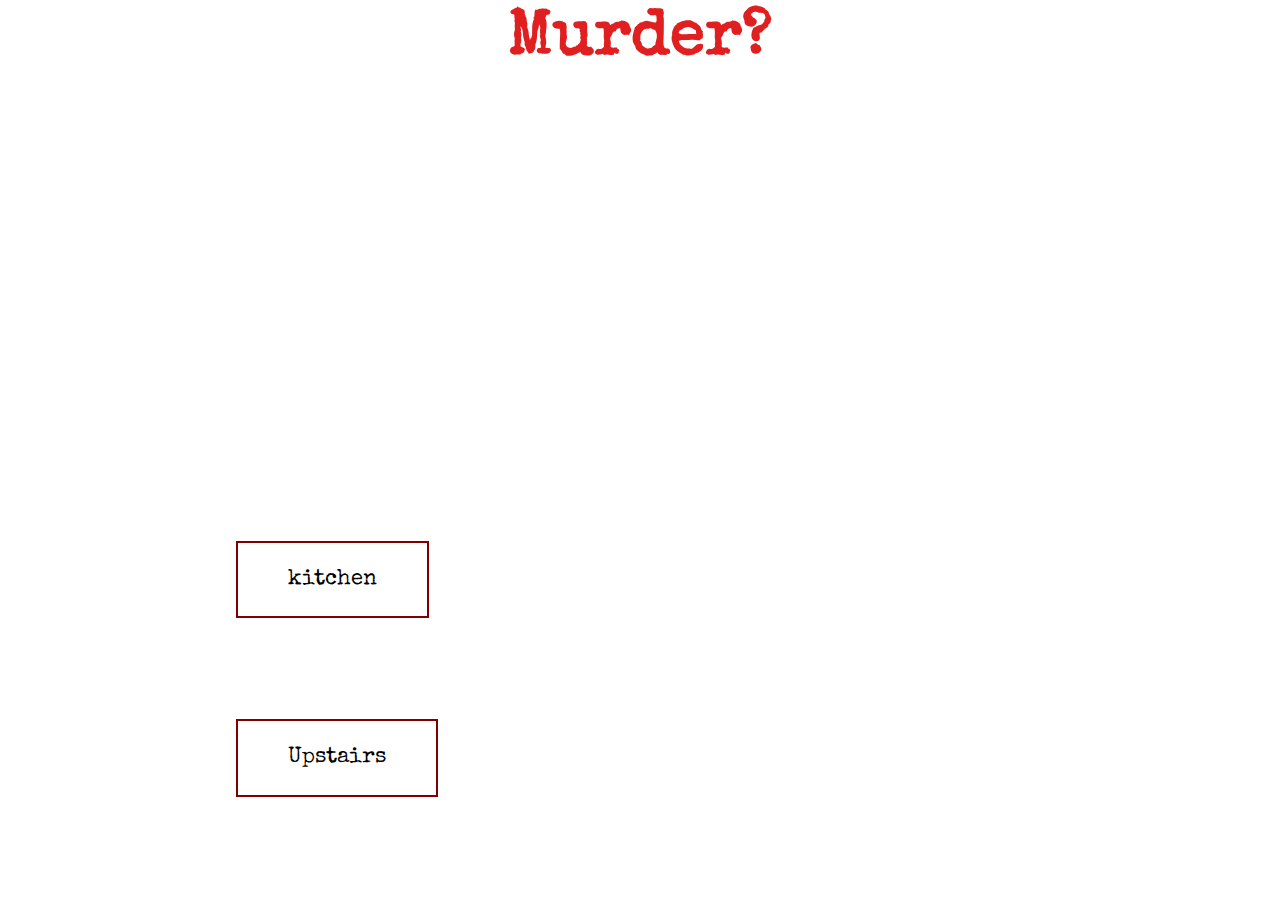
<file: index.html>
<html lang="en">
<head>
    <meta charset="UTF-8">
    <meta http-equiv="X-UA-Compatible" content="IE=edge">
    <meta name="viewport" content="width=device-width, initial-scale=1.0">
    <link rel="stylesheet" type="text/css" href="styles.css"> 
    <script src="javascript.js"></script>

    <title>Murder?</title>
  

    

</head>


<body>

    <h1>Murder?</h1>


    
    <p>
        You're a detective and you've been sent to do a wellware check. It is on a woman who was supposed to 
        meet her mother upstate earlier that day but she failed to show up. She has not been answering her 
        phone and her mother is worried. You were in the area so you thought you might as well swing by.As you approach the house you notice that the door is cracked open. You walk in and notice 
        a lamp knocked over, a potted plant broken on the ground, and some blood on the ground indicating a 
        struggle.You need to gather more evidence. Do you: go towards the kitchen or upstairs?</p>
    

    

    
   
    <p class=underlinedtext>
            <a href="pages/kitchen.html">kitchen</a>

            <a href="pages/upstairs.html">Upstairs</a>
    </p>
    
    

    
       





        
        

    
    
</body>



</html>
</file>
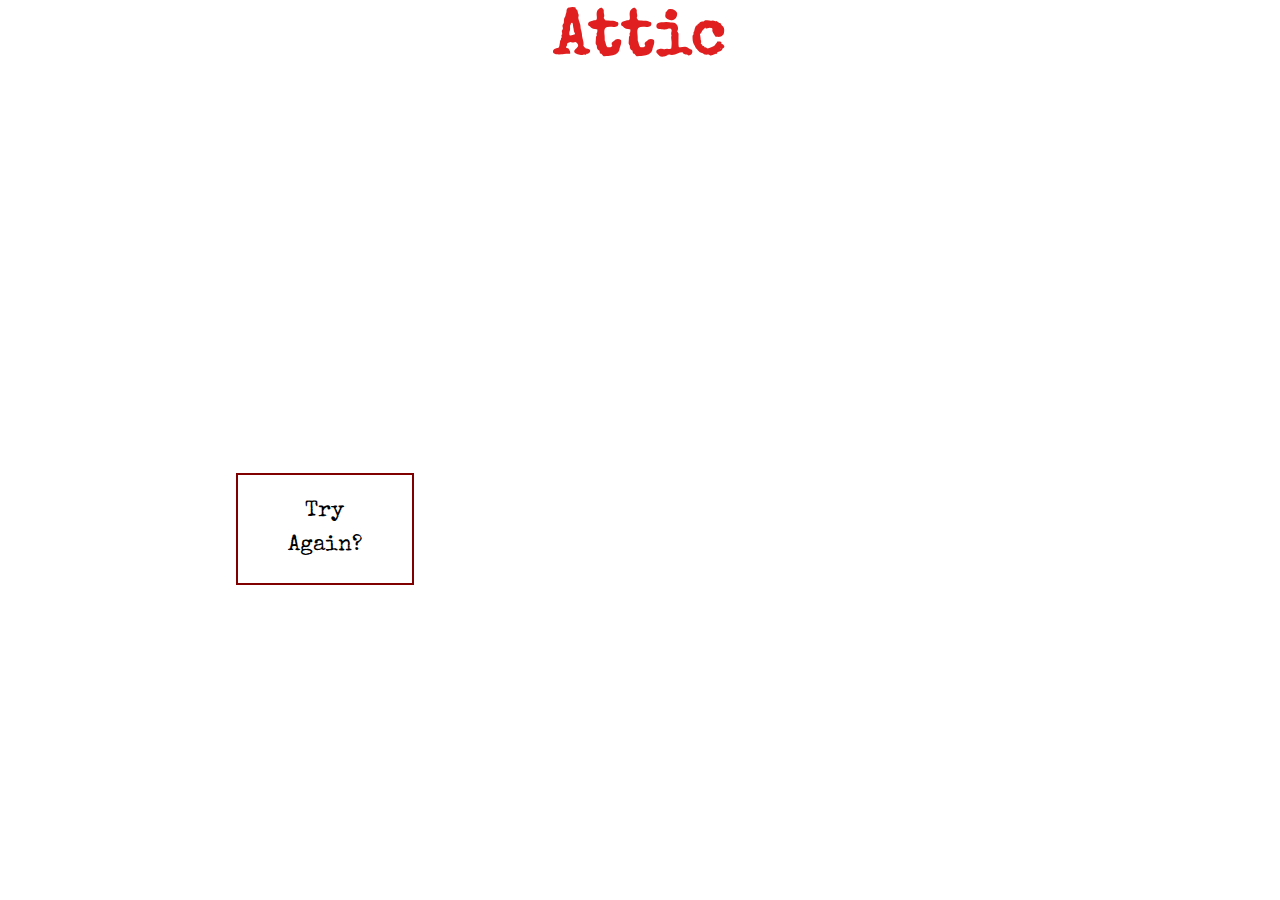
<file: pages/attic.html>
<html lang="en">
<head>
    <meta charset="UTF-8">
    <meta http-equiv="X-UA-Compatible" content="IE=edge">
    <meta name="viewport" content="width=device-width, initial-scale=1.0">
    <link rel="stylesheet" type="text/css" href="../styles.css"> 
    <title>Attic</title>


</head>

<body>
    <h1>Attic</h1>

    <p>You reach for the rope to the stairs of the attic and they come down. They're steep but you
        manage to make it up into the attic. It is pitch black. You turn on your flashlight to try to 
        find a lightswtich but before you could walk in further, You're falling backwards. You've been 
        pushed. Your head hits the ground and your vision starts to blur. Through the haze you see the 
        shape of a man on top of the attic stairs. In his hand theres a gun. You lose consciousness...</p>


    <p class=underlinedtext>
        <a href="../index.html">Try Again?</a>
    </p>
</body>
</html>
</file>
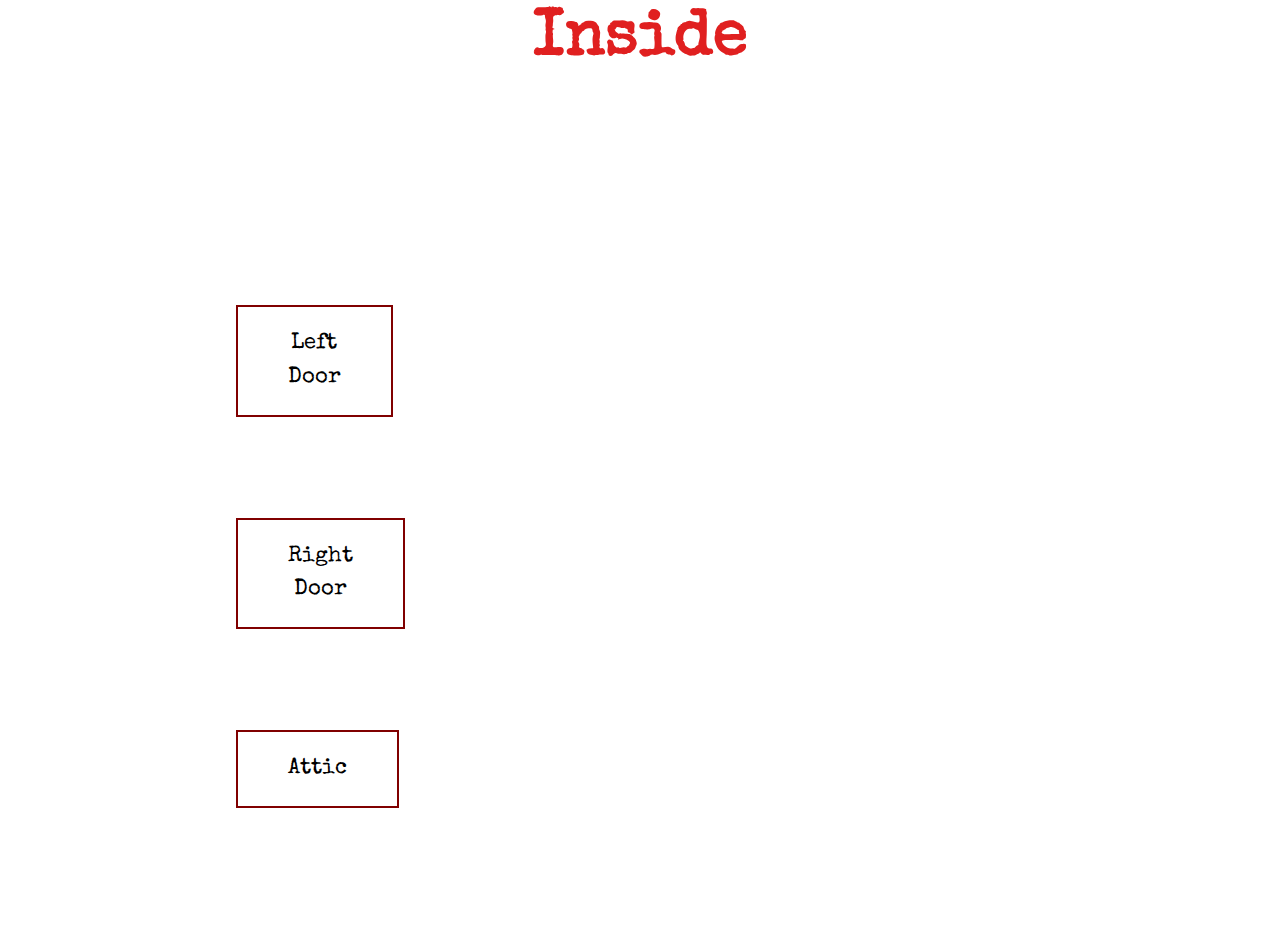
<file: pages/backinside.html>
<html lang="en">
<head>
    <meta charset="UTF-8">
    <meta http-equiv="X-UA-Compatible" content="IE=edge">
    <meta name="viewport" content="width=device-width, initial-scale=1.0">
    <link rel="stylesheet" type="text/css" href="../styles.css"> 
    <title>Inside</title>


</head>

<body>
    <h1>Inside</h1>

    <p>You close the door and continue to investigate. You make your way upstairs and
        find there to be three doors; one on your left, the other on your right, and one above which
        appears to lead to the attic. Which one do you take? </p>

    <p class=underlinedtext>
        <a href="leftdoor.html">Left Door</a>
        <a href="rightdoor.html">Right Door</a>
        <a href="attic.html">Attic</a>
    </p>
</body>
</html>
</file>
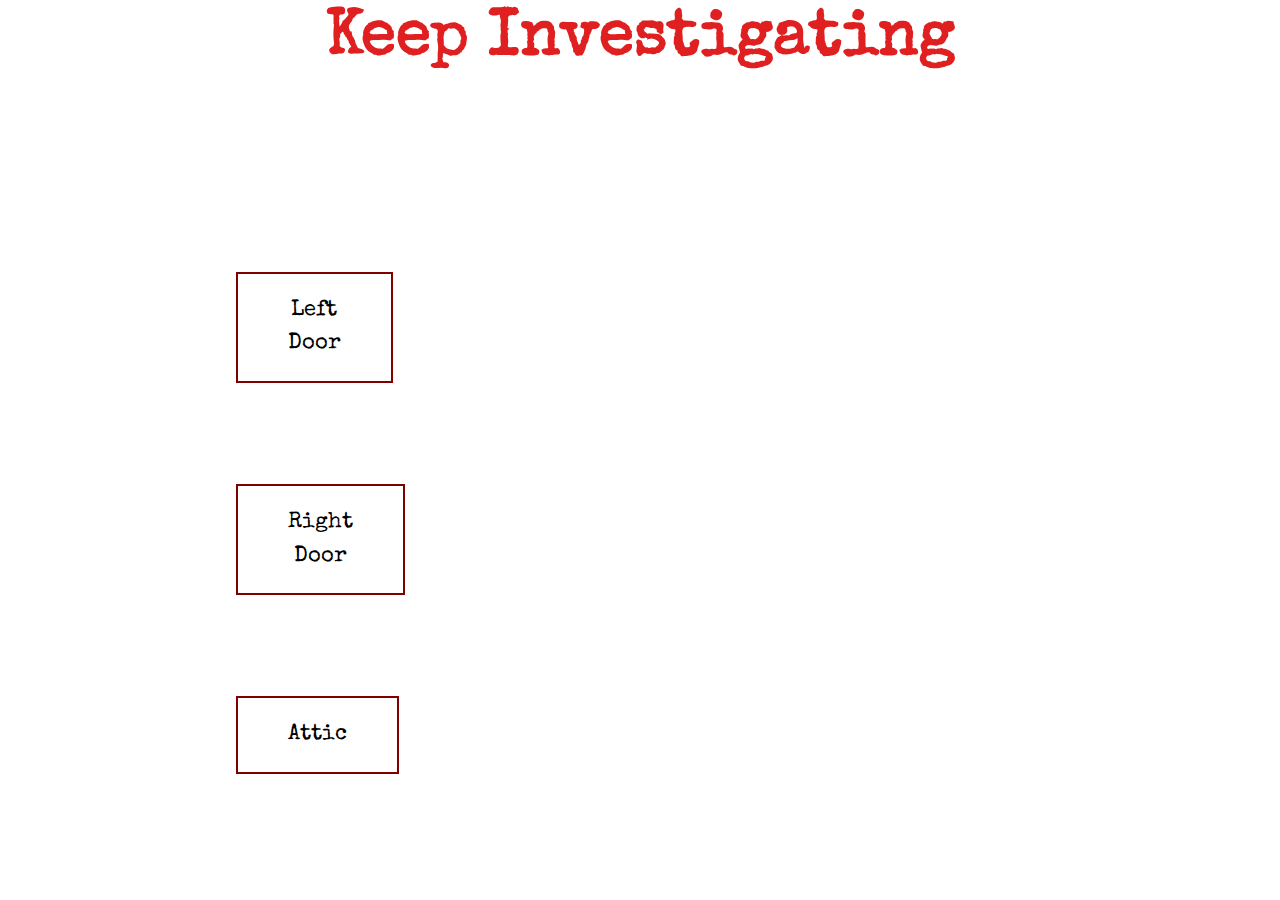
<file: pages/keep.html>
<html lang="en">
<head>
    <meta charset="UTF-8">
    <meta http-equiv="X-UA-Compatible" content="IE=edge">
    <meta name="viewport" content="width=device-width, initial-scale=1.0">
    <link rel="stylesheet" type="text/css" href="../styles.css"> 
    <title>Keep Investigating</title>


</head>

<body>
    <h1>Keep Investigating</h1>

    <p>When you reach the top of the stairs you come to find three doors; one on your left, one on
        your right and one above which appears to lead to the attic. Which one do you take?</p>


    <p class=underlinedtext>
    <a href="leftdoor.html">Left Door</a>
    <a href="rightdoor.html">Right Door</a>
    <a href="attic.html">Attic</a>
    </p>
</body>
</html>
</file>
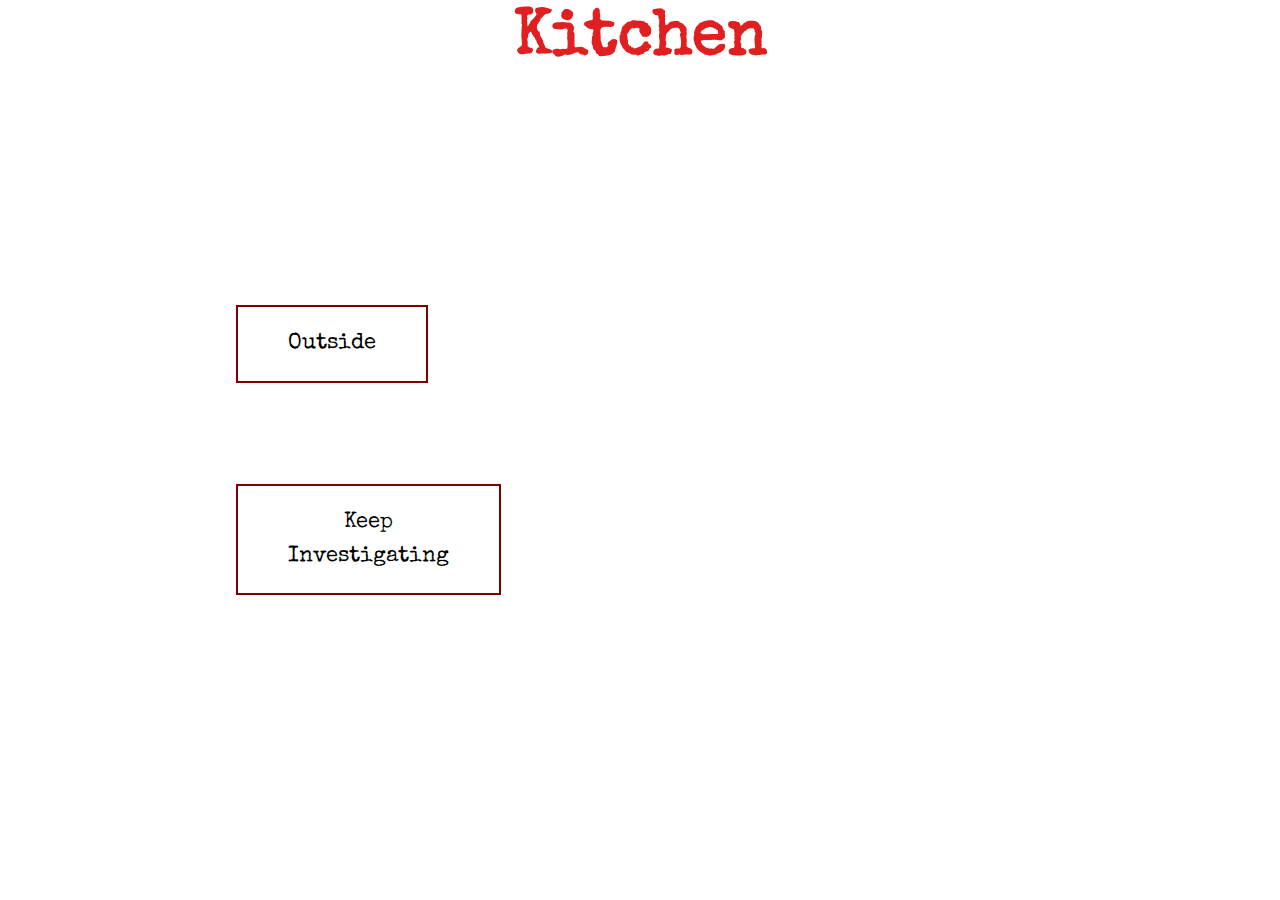
<file: pages/kitchen.html>
<html lang="en">
<head>
    <meta charset="UTF-8">
    <meta http-equiv="X-UA-Compatible" content="IE=edge">
    <meta name="viewport" content="width=device-width, initial-scale=1.0">
    <link rel="stylesheet" type="text/css" href="../styles.css"> 
    <title>Third Page</title>


</head>

<body>

    <h1>Kitchen</h1>

    <p>As you're approaching the kitchen, you see blood is splattered on the sink. You also notice a
        knife holder with a knife missing. Suddenly you hear a sound coming from the backyard. Do you: Go 
        outside or keep investigating the home?</p>
    
    <p class=underlinedtext>
        <a href="outside.html">Outside</a>
        <a href="keep.html">Keep Investigating</a>
    </p>

</body>
</html>
</file>
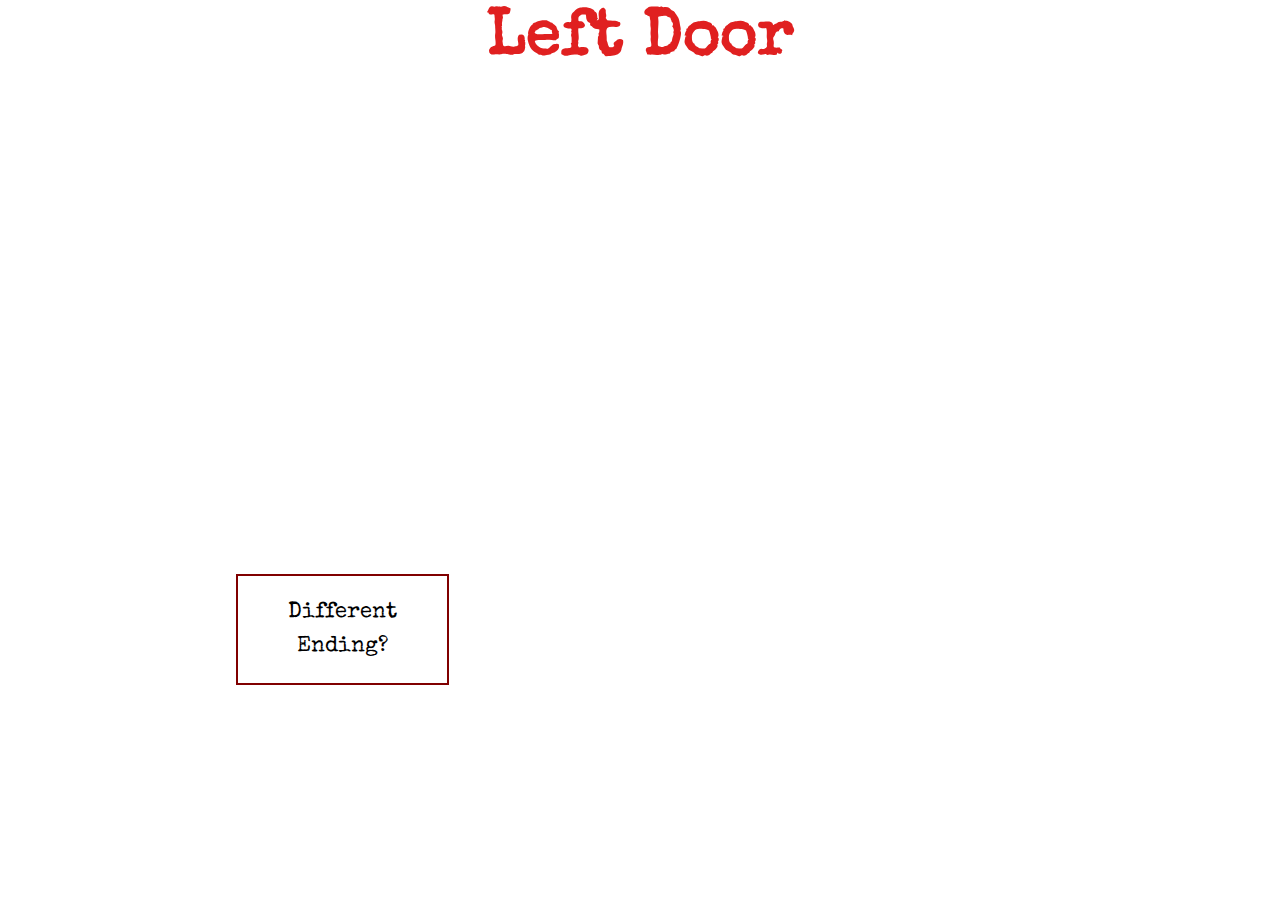
<file: pages/leftdoor.html>
<html lang="en">
<head>
    <meta charset="UTF-8">
    <meta http-equiv="X-UA-Compatible" content="IE=edge">
    <meta name="viewport" content="width=device-width, initial-scale=1.0">
    <link rel="stylesheet" type="text/css" href="../styles.css"> 
    <title>Left Door</title>


</head>

<body>
    <h1>Left Door</h1>

    <p>You open the door and are greeted by the body of the woman on the ground. Shes on her back 
        laying in a pool of blood. It appears she's been shot multiple times. You check her pulse, miraculously
        there is one. Immediately you call for backup and an ambulance. Backup arrives, they sweep
        the home and find a man in the attic and one in the shed. Their weapons were confiscated; a gun and
        a knife, the same one from the kitchen. Robbery gone wrong, they weren't expecting her to be 
        home. The woman was taken to the hospital, shes in critical condition but there is hope she is 
        going to make it.</p>


    <p class=underlinedtext>
        <a href="../index.html">Different Ending?</a>
    </p>
</body>
</html>
</file>
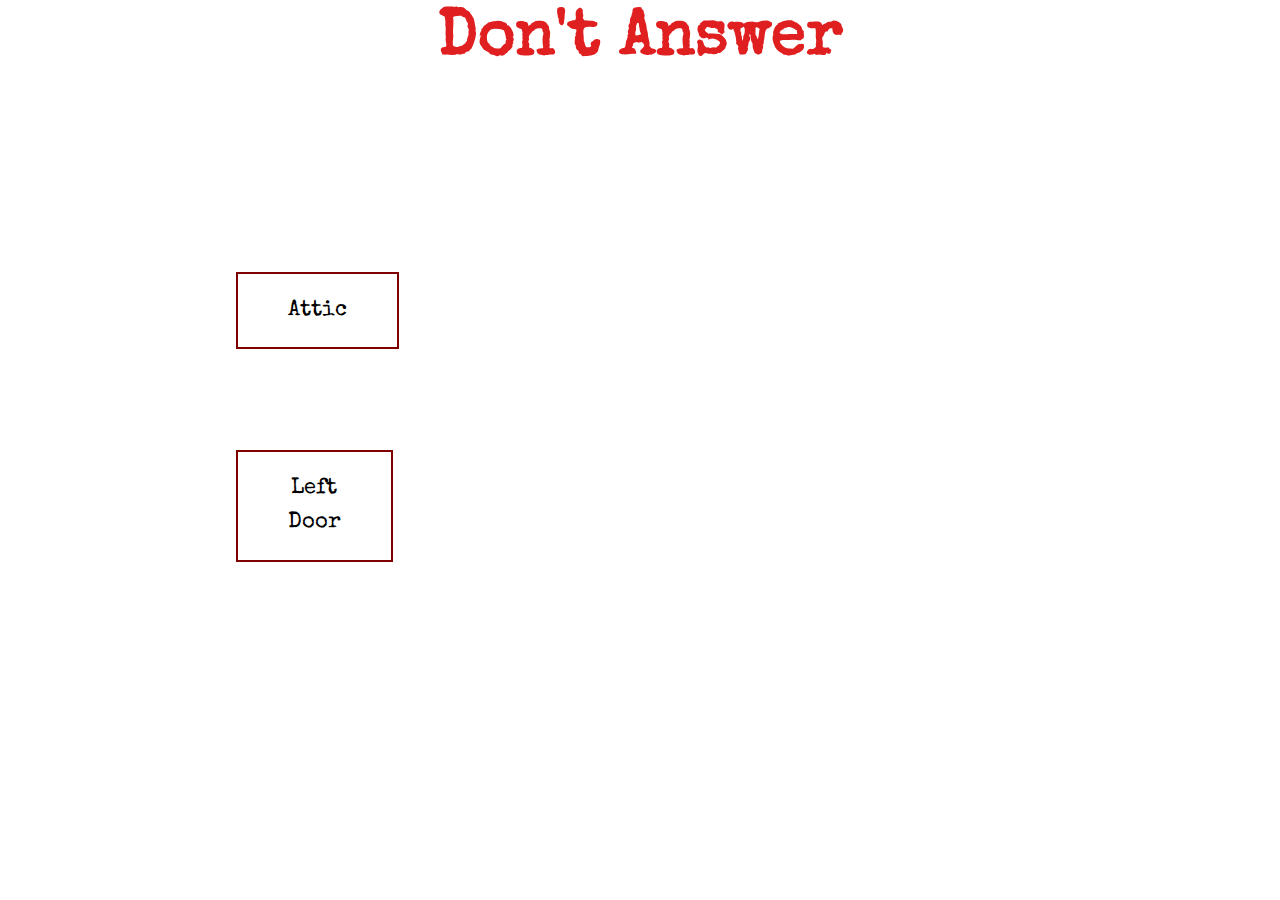
<file: pages/NoCall.html>
<html lang="en">
<head>
    <meta charset="UTF-8">
    <meta http-equiv="X-UA-Compatible" content="IE=edge">
    <meta name="viewport" content="width=device-width, initial-scale=1.0">
    <link rel="stylesheet" type="text/css" href="../styles.css"> 
    <title>Don't Take Call</title>


</head>

<body>

    <h1>Don't Answer</h1>

    <p>You decide to let it go to voicemail, something doesn't feel right. There's 
        nothing in the room so you decide to check the other doors. Which one do you check first?</p>


    <p class=underlinedtext>
        <a href="attic.html">Attic</a>
        <a href="leftdoor.html">Left Door</a>
    </p>
</body>
</html>
</file>
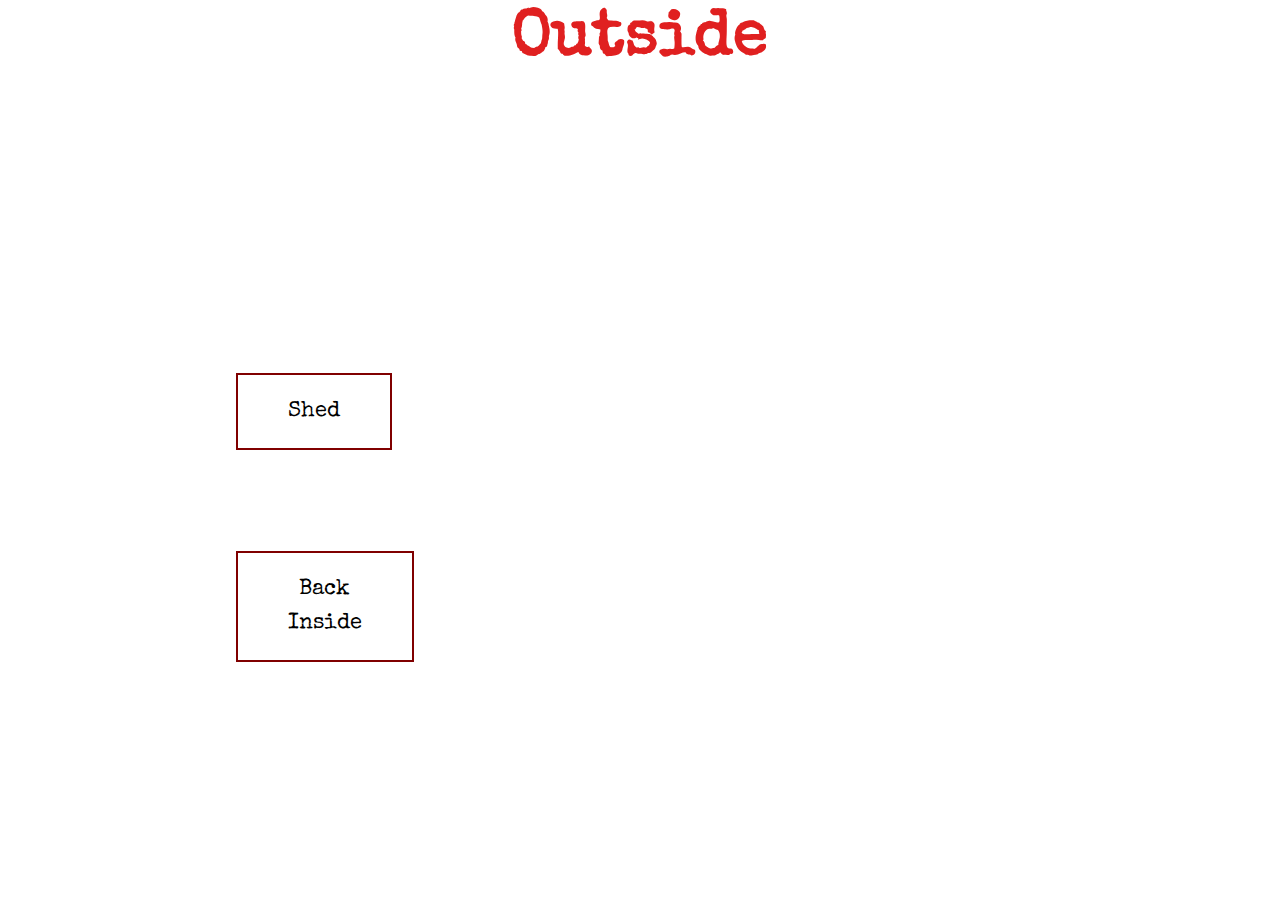
<file: pages/outside.html>
<html lang="en">
<head>
    <meta charset="UTF-8">
    <meta http-equiv="X-UA-Compatible" content="IE=edge">
    <meta name="viewport" content="width=device-width, initial-scale=1.0">
    <link rel="stylesheet" type="text/css" href="../styles.css"> 
    <title>Shed</title>


</head>

<body>

    <h1>Outside</h1>

    <p>There is a backdoor in the kitchen leading out to the backyard, you go to open it and 
        notice the doorknob is wet. It is dark outside so you turn on your flashlight and look around,
        there doesnt seem to be anything that could have made the sound but you do notice a shed.
        Do you: investigate the shed or go back inside?</p>
    
    <p class=underlinedtext>
    <a href="shed.html">Shed</a>
    <a href="backinside.html">Back Inside</a>
    </p>
</body>
</html>
</file>
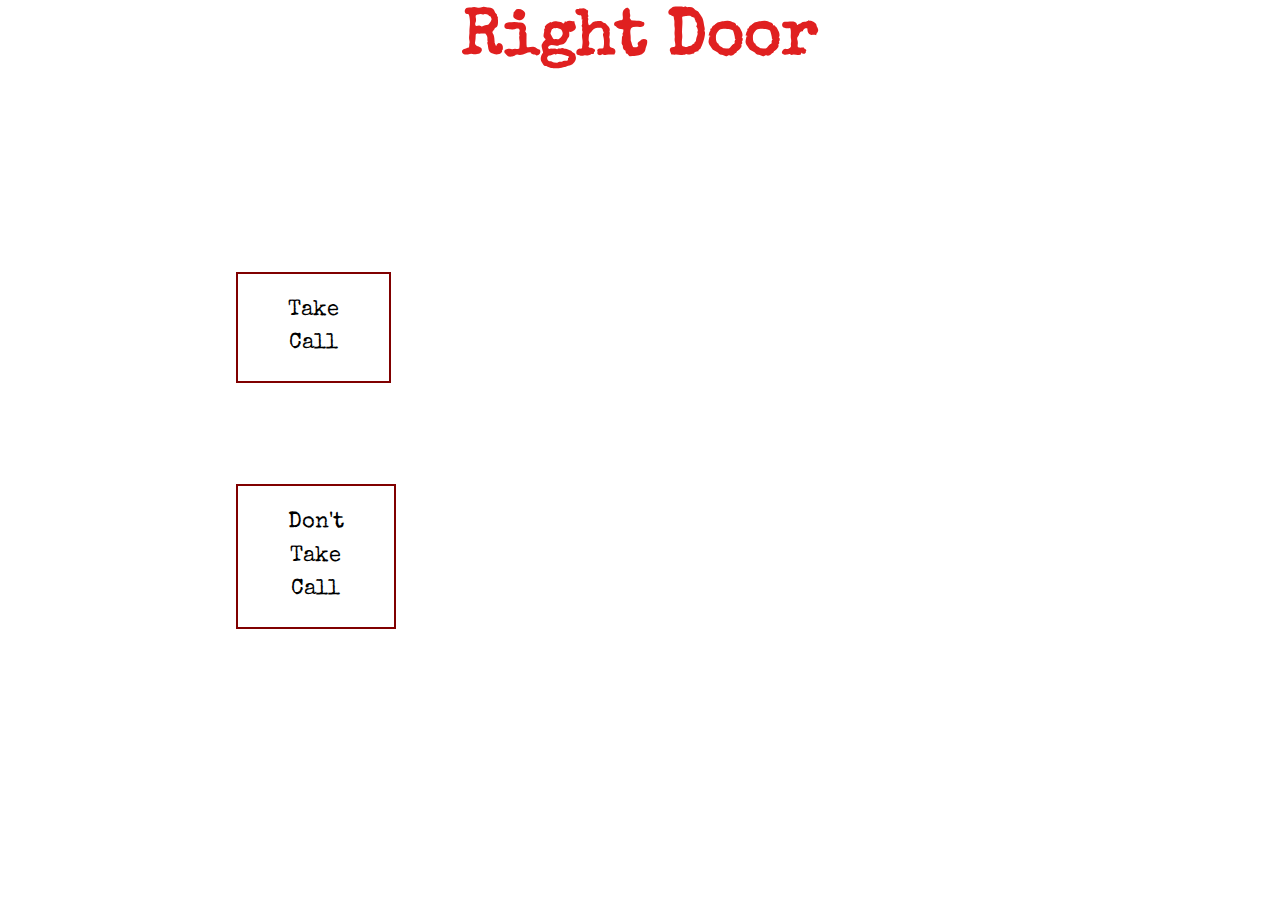
<file: pages/rightdoor.html>
<html lang="en">
<head>
    <meta charset="UTF-8">
    <meta http-equiv="X-UA-Compatible" content="IE=edge">
    <meta name="viewport" content="width=device-width, initial-scale=1.0">
    <link rel="stylesheet" type="text/css" href="../styles.css"> 
    <title>right door</title>


</head>

<body>

    <h1>Right Door</h1>    

    <p>You open the door and realize it is the bedroom. Nothing seems to be out of place.
        Suddenly, your phone starts ringing. Do you take the phone call or not ?</p>

    <p class=underlinedtext>
    <a href="takecall.html">Take Call</a>
    <a href="NoCall.html">Don't Take Call</a>
    </p>
</body>
</html>
</file>
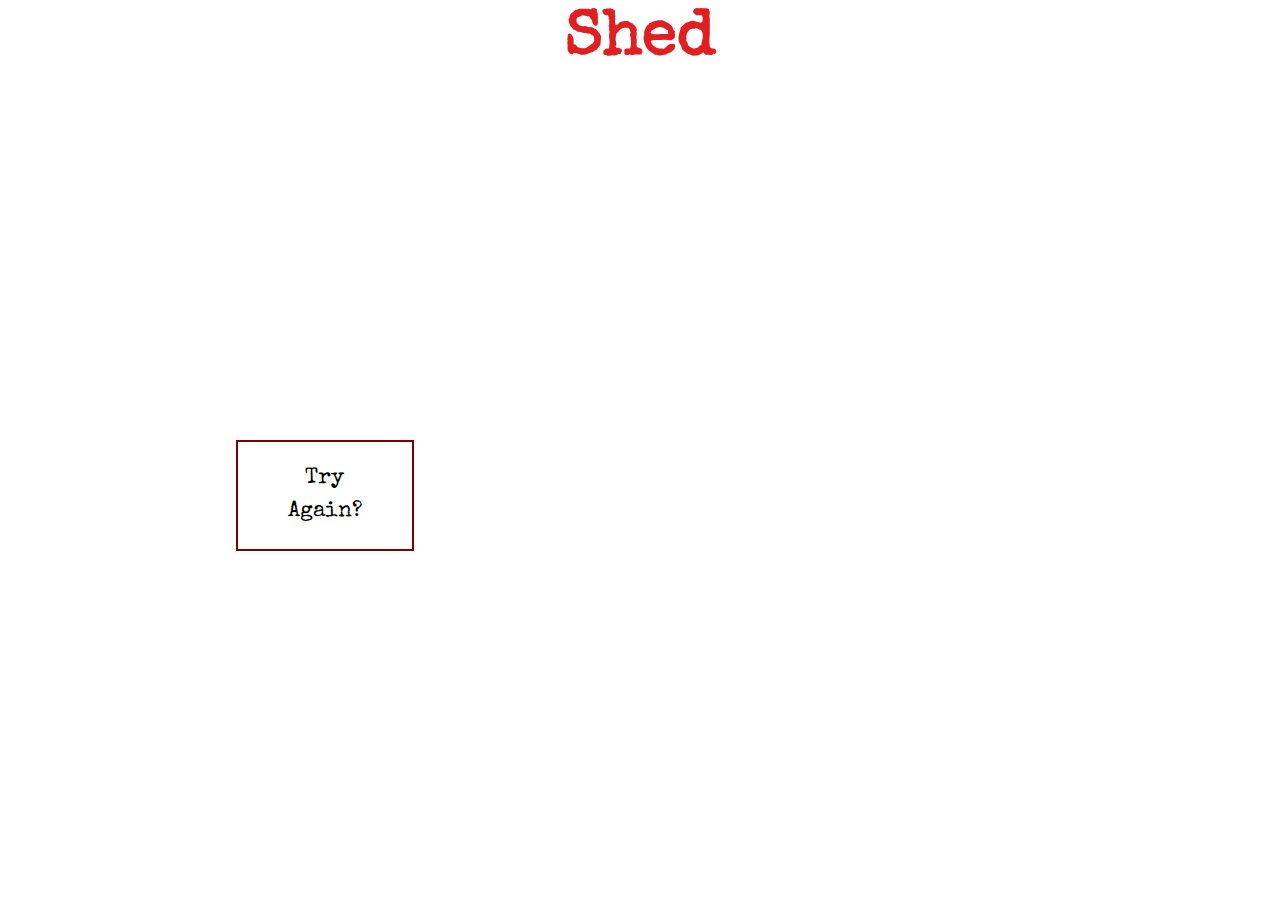
<file: pages/shed.html>
<html lang="en">
<head>
    <meta charset="UTF-8">
    <meta http-equiv="X-UA-Compatible" content="IE=edge">
    <meta name="viewport" content="width=device-width, initial-scale=1.0">
    <link rel="stylesheet" type="text/css" href="../styles.css"> 
    <title>Shed</title>


</head>

<body>
    <h1>Shed</h1>

    <p>You walk towards the shed, looks like it was left open. You push the door open 
        further and shine your light in. Before you get the chance to walk in,
        a man jumps out from the shadows and attacks you. You feel a sharp pain in your abdomen. You
        look down and notice the handle of a knife portruding from your body. You pull it out, its the one missing from the
        kitchen. The man runs off. You lose consciousness...</p>
    
    
    
    
    <p class=underlinedtext>
        <a href="../index.html">Try Again?</a>
    </p>
</body>
</html>
</file>
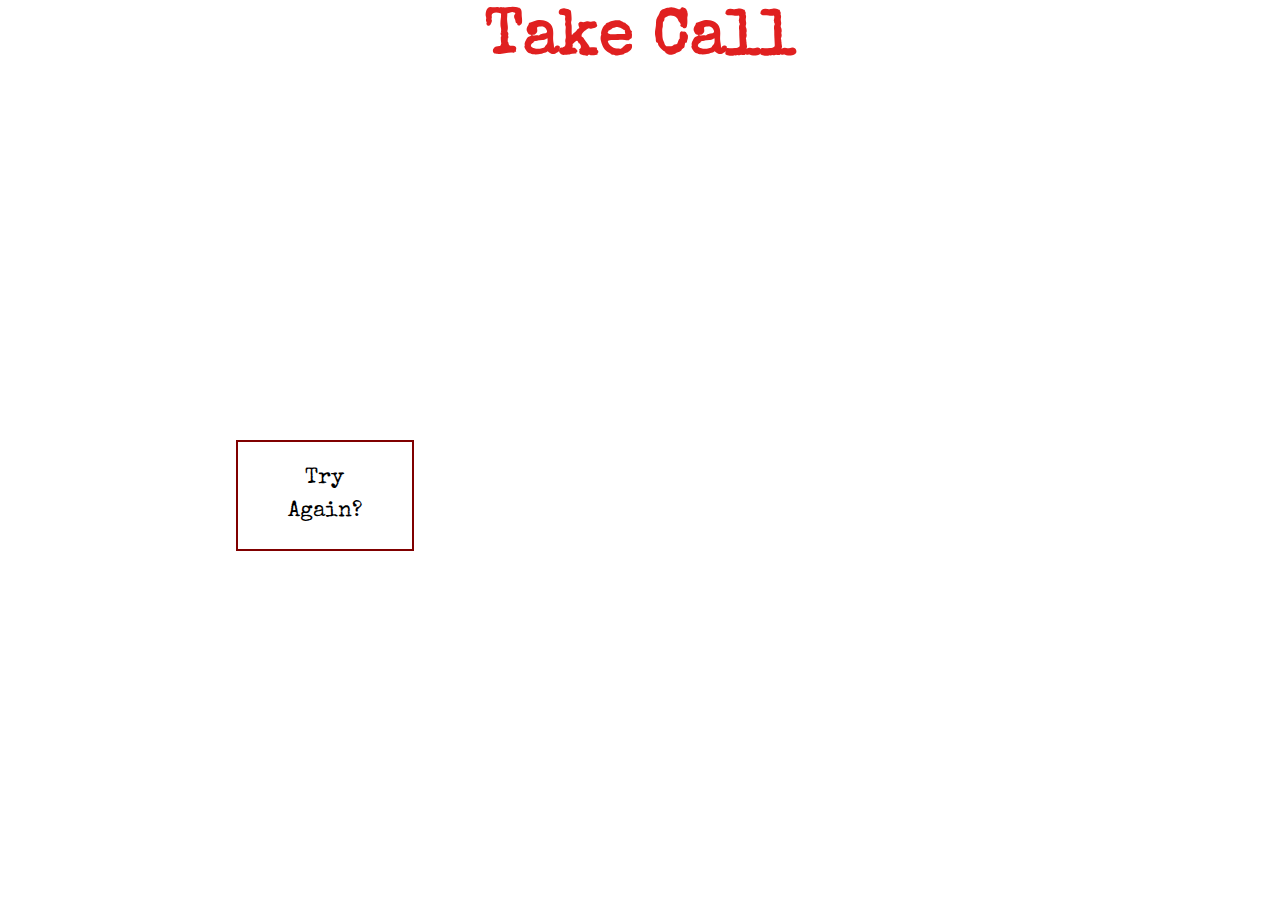
<file: pages/takecall.html>
<html lang="en">
<head>
    <meta charset="UTF-8">
    <meta http-equiv="X-UA-Compatible" content="IE=edge">
    <meta name="viewport" content="width=device-width, initial-scale=1.0">
    <link rel="stylesheet" type="text/css" href="../styles.css"> 
    <title>Take Call</title>


</head>

<body>

    <h1>Take Call</h1>

    <p>You pick up, a body was found and you're needed at the scene of the crime 
        immediately. They'll send some officers to finish the wellfare check. You leave in a
        hurry. Later you find out that the blood you saw was not from the woman and she is still
        missing but is now presumed murdered. The officers did not find anymore evidence and the 
        case has gone cold. Looks like the killer got away...</p>

    <p class=underlinedtext>
    <a href="../index.html">Try Again?</a>
    </p>
</body>
</html>
</file>
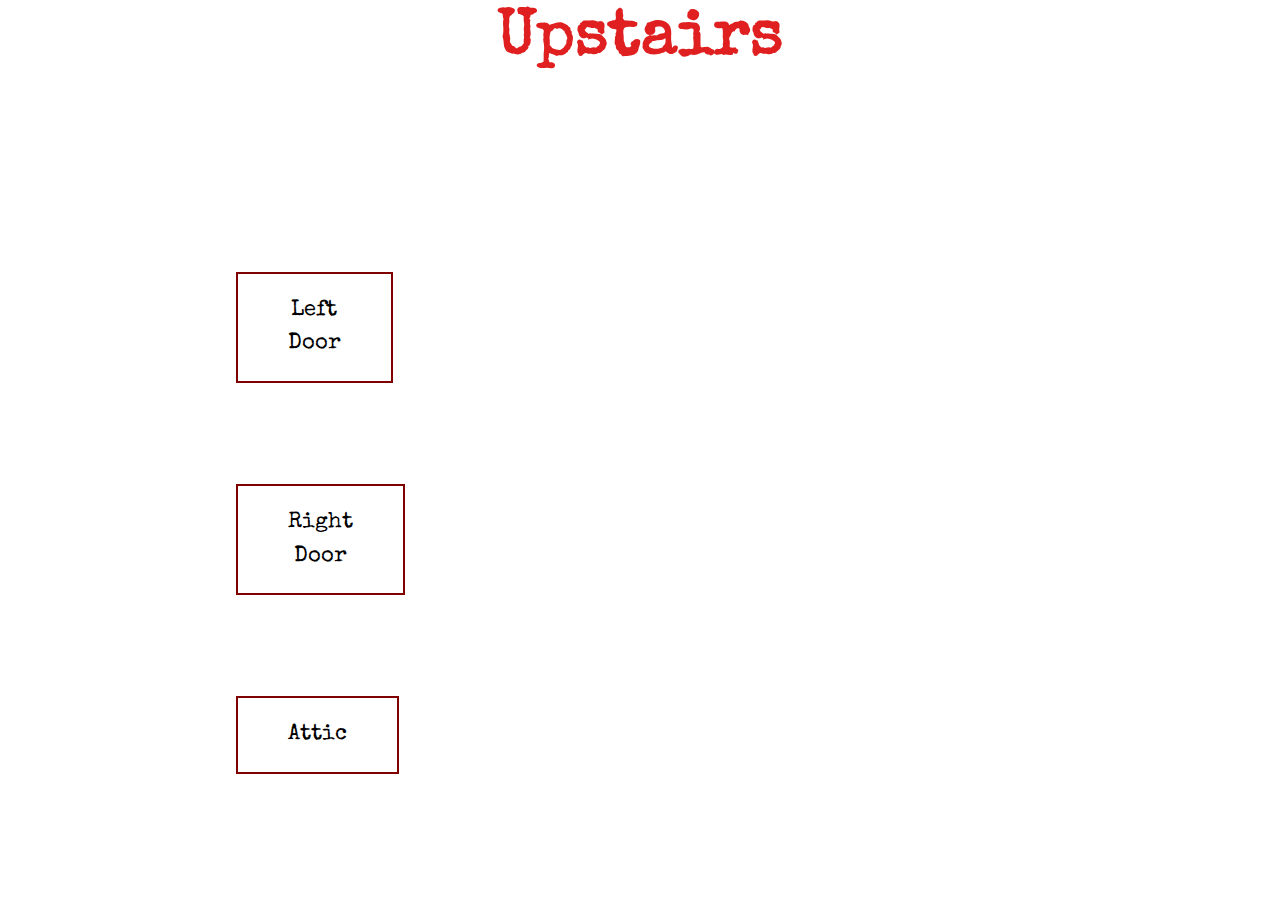
<file: pages/upstairs.html>
<html lang="en">
<head>
    <meta charset="UTF-8">
    <meta http-equiv="X-UA-Compatible" content="IE=edge">
    <meta name="viewport" content="width=device-width, initial-scale=1.0">
    <link rel="stylesheet" type="text/css" href="../styles.css">
    <title>Upstairs</title>

</head>

<body>
    <h1>Upstairs</h1>

    <p>When you reach the top of the stairs you come to find three doors; one on your left, one on
        your right and one above which appears to lead to the attic. Which one do you take?</p>



   <p class="underlinedtext">
    <a href="leftdoor.html">Left Door</a>
    <a href="rightdoor.html">Right Door</a>
    <a href="attic.html">Attic</a>
    </p>
</body>
</html>
</file>
<file: styles.css>
@import url('https://fonts.googleapis.com/css2?family=Special+Elite&display=swap');

body{
    background-image: url("https://media.istockphoto.com/photos/handcuffs-and-police-report-on-the-desk-picture-id482554813?k=20&m=482554813&s=612x612&w=0&h=qj6LmuDqC6Dv5qHHPXZi6U_NKOkWsLUmfZalJOM_8-o=");

    background-repeat: no-repeat;
 background-size: 100%;
 background-position: center;
 border-radius: 0px;

}

p{
    font-family: 'Special Elite', cursive;
    line-height: 1.5 ;
    color:rgb(255, 255, 255);
    text-align: center;
    font-size: 1.4em;

    margin-left: 50%;
    margin-right: 5%;
    
}



    

a:link, a:visited {
    background-color: white;
    color: black;
    border: 2px solid rgb(128, 0, 0);
    padding: 20px 50px;
    font-family: 'Special Elite', cursive;
    text-align: center;
    text-decoration: none;
    display: inline-block;
    margin-right: 50%;
    margin-left: 20%;
    margin-bottom: 20%;
   
  }
  
  a:hover, a:active {
    background-color: rgb(128, 0, 0);
    color: white;
  }


p.underlinedtext{
    margin-left: 10%;
    margin-right: 50%;
    

}

p.secondpara{
    font-family: 'Special Elite', cursive;
    line-height: 1.5 ;
    color:rgb(255, 255, 255);
    text-align: center;
    font-size: 1.4em; 

    margin-left: 50%;
    margin-right: 5%;
}




h1{
    font-family: 'Special Elite', cursive;
    font-size: 4em;

    text-align: center;
    color:rgb(224, 32, 32);


}


/* You're a detective and you've been sent to do a wellware check. It is on a woman who was supposed to 
meet her mother upstate earlier that day but she failed to show up. She has not been answering her 
phone and her mother is worried. You were in the area so you thought you might as well swing by. 


As you approach the house you notice that the door is cracked open. You walk in and notice 
a lamp knocked over, a potted plant broken on the ground, and some blood on the ground indicating a 
struggle. You need to gather more evidence, do you: go towards the kitchen or upstairs?

Kitchen:As you're approaching the kitchen, you see blood is splattered on the sink. You also notice a
knife holder with a knife missing. Suddenly you hear a sound coming from the backyard. Do you: Go 
outside or keep investigating the home?
    
    Outside: There is a backdoor in the kitchen leading out to the backyard, you go to open it and 
    notice the doorknob is wet. It is dark outside so you turn on your flashlight and look around,
    there doesnt seem to be anything that could have made the sound but you do notice a shed.
    Do you: investigate the shed or go back inside?
        The shed: You walk towards the shed, looks like it was left open. You push the door open 
        further slowly and shine your light in. Before you get the chance to look in further, suddenly
        a man jumps out from the shadows and attacks you. You feel a sharp pain in your abdomen. You
        look down and notice the handle of a knife portruding from your body. You pull it out, its the one missing from the
        kitchen. The man runs off. You lose consciousness... 

        Go back inside: You close the door and continue to investigate. You make your way upstairs and
        find there to be three doors; one on your left, the other on your right, and one above which
        appears to lead to the attic. Which one do you take? 
            Left is the office:
            right is the bedroom: 
            Up in the attic: 

    
    Keep investigating:
        When you reach the top of the stairs you come to find three doors; one on your left, one on
        your right and one above which appears to lead to the attic. Which one do you take?
            Left: office
            Right: 
            Attic:  
    
    

Upstairs: When you reach the top of the stairs you come to find three doors; one on your left, one on
your right and one above which appears to lead to the attic. Which one do you take?
    Left: You open the door and are greeted by the body of the woman on the ground. Shes on her back 
        laying in a pool of blood. It appears she's been shot multiple times. You check her pulse, miraculously
        there is one. Immediately you call for backup and an ambulance. Backup arrives, they sweep
        the home and find a man in the attic and one in the shed. Their weapons were confiscated; a gun and
        a knife, the same one from the kitchen. Robbery gone wrong, they weren't expecting her to be 
        home. The woman was taken to the hospital, shes in critical condition but there is hope she is 
        going to make it.  

    Right: You open the door and realize it is the bedroom. Nothing seems to be out of place.
        Suddenly, your phone starts ringing. Do you take the phone call or not ?
            Take it: You pick up, a body was found and you're needed at the scene of the crime 
            immediately and they'll send some officers to finish the wellfare check. You leave in a
            hurry. Later you find out that the blood you saw was not from the woman and she is still
            missing but is now presumed murdered. The officers did not find anymore evidence and the 
            case has gone cold. Looks like the killer got away...
            Don't take it: You decide to let it go to voicemail, something doesn't feel right. There's 
                nothing in the room so you decide to check the door that was on your left. 

    Attic: You reach for the rope to the stairs of the attic and they come down. They're steep but you
        manage to make it up into the attic. It is pitch black. You turn on your flashlight to try to 
        find a lightswtich but before you could walk in further, You're falling backwards. You've been 
        pushed. Your head hits the ground and your vision starts to blur. Through the haze you see the 
        shape of a man on top of the attic stairs. In his hand theres a gun. You lose consciousness...  */
</file>
